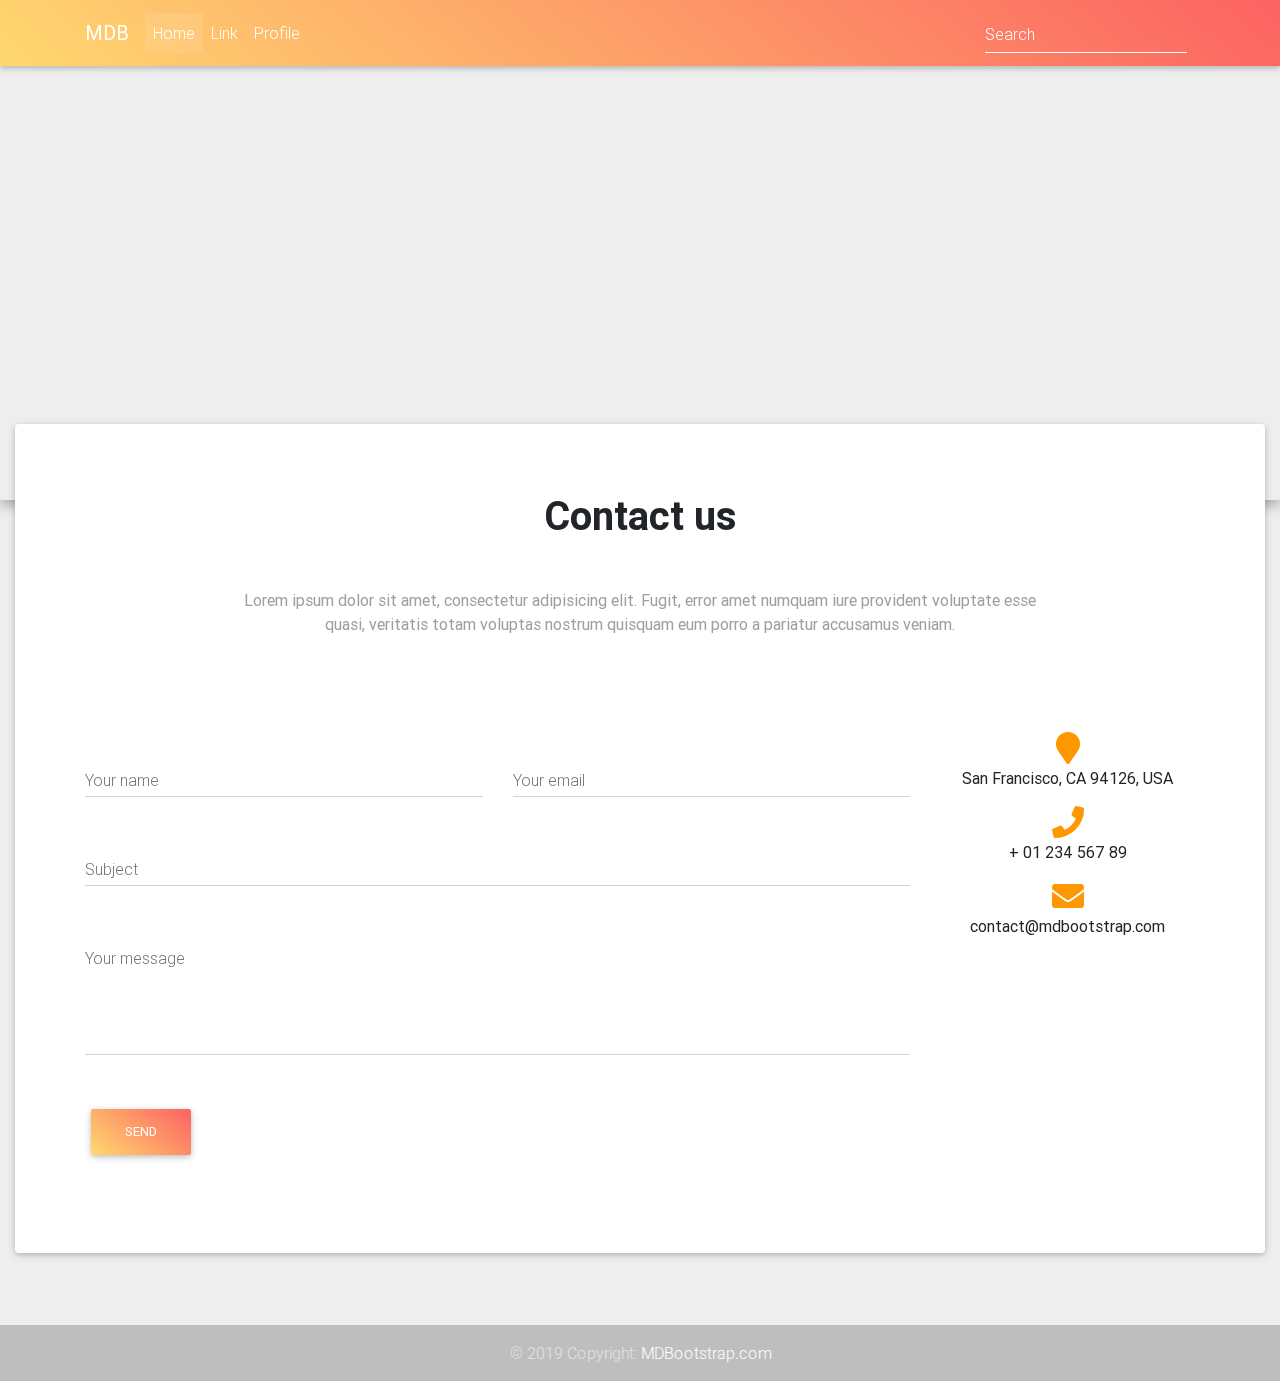
<file: web/style/MDB-Pro_4.8.8/templates/contact-us.html>
<!DOCTYPE html>
<html lang="en" class="">

<head>
  <!-- Required meta tags always come first -->
  <meta charset="utf-8">
  <meta name="viewport" content="width=device-width, initial-scale=1, shrink-to-fit=no">
  <meta http-equiv="x-ua-compatible" content="ie=edge">
  <title>Material Design Bootstrap Template</title>

  <!-- Font Awesome -->
  <link rel="stylesheet" href="https://use.fontawesome.com/releases/v5.8.2/css/all.css">
  <!-- Bootstrap core CSS -->
  <link href="../css/bootstrap.min.css" rel="stylesheet">
  <!-- Material Design Bootstrap -->
  <link href="../css/mdb.min.css" rel="stylesheet">

  <style>

    .btn .fas, .btn .fab, .btn .far {
      margin-left: 3px;
    }

    h6 {
      line-height: 1.7;
    }

    footer.page-footer {
      margin-top: 0px;
      padding-top: 0px;
    }

    body {
      background-color: #eee;
    }

    .btn.peach-gradient {
      color: #fff !important;
    }

    .map-container-section {
      overflow:hidden;
      /* padding-bottom:56.25%; */
      position:relative;
      height:0;
    }
  .map-container-section iframe {
      left:0;
      top:0;
      height:100%;
      width:100%;
      position:absolute;
    }

  </style>

</head>

<body>

  <!--Main Navigation-->
  <header>

    <!--Navbar-->
    <nav class="navbar navbar-expand-lg navbar-dark fixed-top scrolling-navbar peach-gradient">
      <div class="container">
        <a class="navbar-brand" href="#">
          <strong>MDB</strong>
        </a>
        <button class="navbar-toggler" type="button" data-toggle="collapse" data-target="#navbarSupportedContent-7"
          aria-controls="navbarSupportedContent-7" aria-expanded="false" aria-label="Toggle navigation">
          <span class="navbar-toggler-icon"></span>
        </button>
        <div class="collapse navbar-collapse" id="navbarSupportedContent-7">
          <ul class="navbar-nav mr-auto">
            <li class="nav-item active">
              <a class="nav-link" href="#">Home
                <span class="sr-only">(current)</span>
              </a>
            </li>
            <li class="nav-item">
              <a class="nav-link" href="#">Link</a>
            </li>
            <li class="nav-item">
              <a class="nav-link" href="#">Profile</a>
            </li>
          </ul>
          <form class="form-inline">
            <div class="md-form my-0">
              <input class="form-control mr-sm-2" type="text" placeholder="Search" aria-label="Search">
            </div>
          </form>
        </div>
      </div>
    </nav>

    <section>
      <div id="map-container-demo-section" class="z-depth-1-half map-container-section mb-4" style="height: 500px">
        <iframe src="https://maps.google.com/maps?q=Manhatan&t=&z=15&ie=UTF8&iwloc=&output=embed" frameborder="0" style="border:0"></iframe>
      </div>
    </section>

  </header>
  <!--Main Navigation-->

  <!--Main Layout-->
  <main>

    <div class="container-fluid mb-5">

      <!--Grid row-->
      <div class="row" style="margin-top: -100px;">

        <!--Grid column-->
        <div class="col-md-12">

          <div class="card pb-5">
            <div class="card-body">

              <div class="container">

                <!--Section: Contact v.2-->
                <section class="section">

                  <!--Section heading-->
                  <h2 class="font-weight-bold text-center h1 my-5">Contact us</h2>
                  <!--Section description-->
                  <p class="text-center grey-text mb-5 mx-auto w-responsive">Lorem ipsum dolor sit amet, consectetur
                    adipisicing elit. Fugit, error amet numquam iure provident voluptate
                    esse quasi, veritatis totam voluptas nostrum quisquam eum porro a pariatur accusamus veniam.</p>

                  <div class="row pt-5">

                    <!--Grid column-->
                    <div class="col-md-8 col-xl-9">
                      <form>

                        <!--Grid row-->
                        <div class="row">

                          <!--Grid column-->
                          <div class="col-md-6">
                            <div class="md-form">
                              <input type="text" id="contact-name" class="form-control">
                              <label for="contact-name" class="">Your name</label>
                            </div>
                          </div>
                          <!--Grid column-->

                          <!--Grid column-->
                          <div class="col-md-6">
                            <div class="md-form">
                              <input type="text" id="contact-email" class="form-control">
                              <label for="contact-email" class="">Your email</label>
                            </div>
                          </div>
                          <!--Grid column-->

                        </div>
                        <!--Grid row-->

                        <!--Grid row-->
                        <div class="row">
                          <div class="col-md-12">
                            <div class="md-form">
                              <input type="text" id="contact-Subject" class="form-control">
                              <label for="contact-Subject" class="">Subject</label>
                            </div>
                          </div>
                        </div>
                        <!--Grid row-->

                        <!--Grid row-->
                        <div class="row">

                          <!--Grid column-->
                          <div class="col-md-12">

                            <div class="md-form">
                              <textarea type="text" id="contact-message" class="md-textarea form-control" rows="3"></textarea>
                              <label for="contact-message">Your message</label>
                            </div>

                          </div>
                        </div>
                        <!--Grid row-->

                      </form>

                      <div class="text-center text-md-left my-4">
                        <a class="btn peach-gradient">Send</a>
                      </div>
                    </div>
                    <!--Grid column-->

                    <!--Grid column-->
                    <div class="col-md-4 col-xl-3">
                      <ul class="contact-icons text-center list-unstyled">
                        <li>
                          <i class="fas fa-map-marker fa-2x orange-text"></i>
                          <p>San Francisco, CA 94126, USA</p>
                        </li>

                        <li>
                          <i class="fas fa-phone fa-2x orange-text"></i>
                          <p>+ 01 234 567 89</p>
                        </li>

                        <li>
                          <i class="fas fa-envelope fa-2x orange-text"></i>
                          <p>contact@mdbootstrap.com</p>
                        </li>
                      </ul>
                    </div>
                    <!--Grid column-->

                  </div>

                </section>
                <!--Section: Contact v.2-->

              </div>
            </div>

          </div>
          <!--Grid column-->

        </div>
        <!--Grid row-->

      </div>

    </div>

  </main>
  <!--Main Layout-->

  <!--Footer-->
  <footer class="page-footer pt-4 mt-4   grey lighten-3 text-center text-md-left">

    <!--Copyright-->
    <div class="footer-copyright text-center py-3 wow fadeIn" data-wow-delay="0.3s">
      <div class="container-fluid">
        &copy; 2019 Copyright:
        <a href="https://mdbootstrap.com/docs/jquery/"> MDBootstrap.com </a>

      </div>
    </div>
    <!--/Copyright-->

  </footer>
  <!--/Footer-->

  <!--  SCRIPTS  -->
  <!-- JQuery -->
  <script type="text/javascript" src="../js/jquery-3.4.1.min.js"></script>
  <!-- Bootstrap tooltips -->
  <script type="text/javascript" src="../js/popper.min.js"></script>
  <!-- Bootstrap core JavaScript -->
  <script type="text/javascript" src="../js/bootstrap.min.js"></script>
  <!-- MDB core JavaScript -->
  <script type="text/javascript" src="../js/mdb.min.js"></script>
  <script>
    new WOW().init();

  </script>

  
</body>

</html>
</file>
